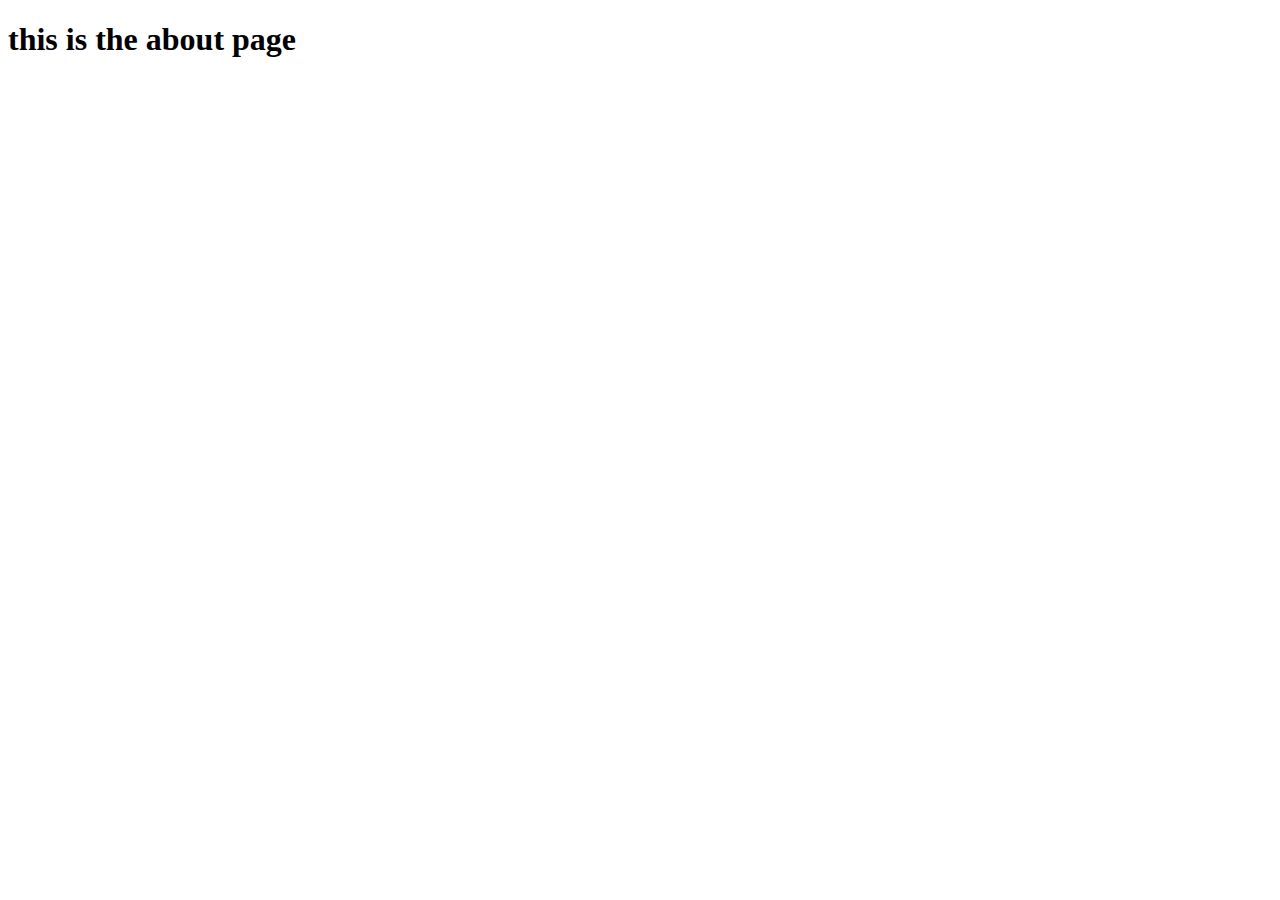
<file: templates/website/about.html>
<!doctype html>
<html lang="en">
<head>
    <meta charset="UTF-8">
    <meta name="viewport"
          content="width=device-width, user-scalable=no, initial-scale=1.0, maximum-scale=1.0, minimum-scale=1.0">
    <meta http-equiv="X-UA-Compatible" content="ie=edge">
    <title>about</title>
</head>
<body>
<h1> this is the about page</h1>
</body>
</html>
</file>
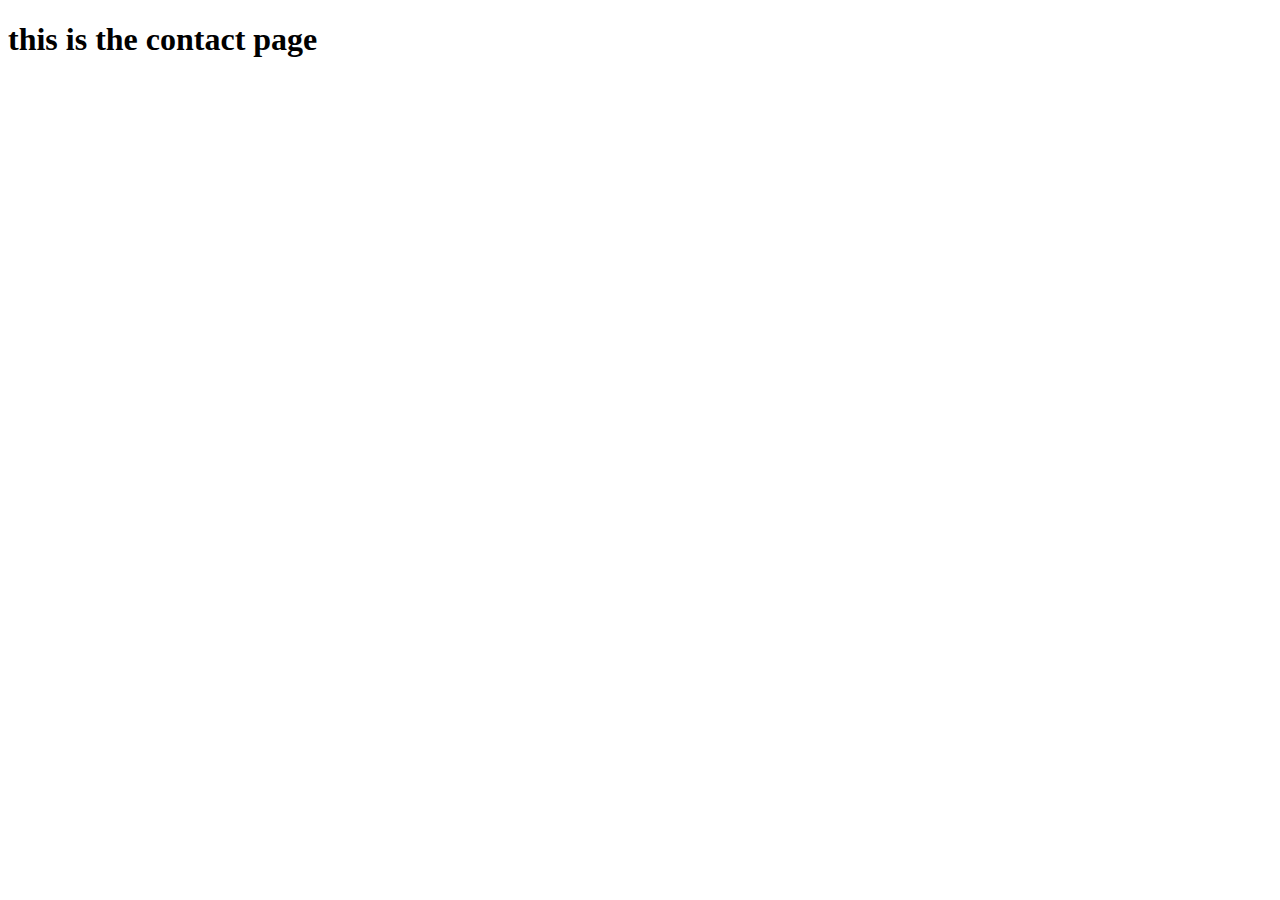
<file: templates/website/contact.html>
<!doctype html>
<html lang="en">
<head>
    <meta charset="UTF-8">
    <meta name="viewport"
          content="width=device-width, user-scalable=no, initial-scale=1.0, maximum-scale=1.0, minimum-scale=1.0">
    <meta http-equiv="X-UA-Compatible" content="ie=edge">
    <title>contact</title>
</head>
<body>
<h1> this is the contact page</h1>
</body>
</html>
</file>
